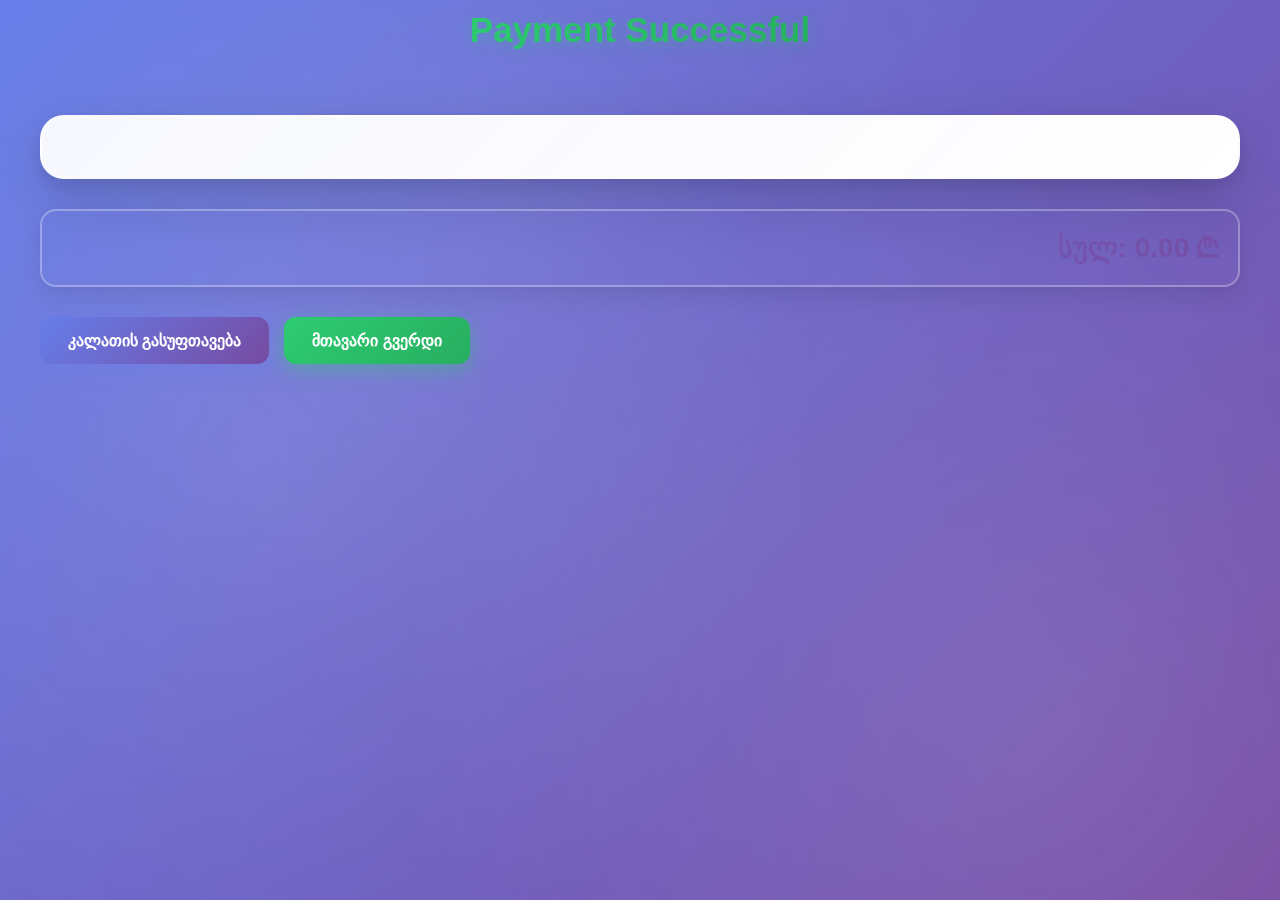
<file: cart.html>
<!DOCTYPE html>
<html lang="ka">

<head>
  <meta charset="UTF-8" />
  <meta name="viewport" content="width=device-width, initial-scale=1.0" />
  <title>კალათა</title>
  <style>
    html,
    body {
      height: 100%;
      min-height: 100vh;
      margin: 0;
      padding: 0;
    }

    body {
      font-family: "Segoe UI", Tahoma, Geneva, Verdana, sans-serif;
      color: #333;
      background: linear-gradient(135deg,
          #667eea 0%,
          #764ba2 25%,
          #f093fb 50%,
          #4facfe 75%,
          #00f2fe 100%);
      background-size: 400% 400%;
      animation: gradientShift 15s ease infinite;
      position: relative;
    }

    body::before {
      content: '';
      position: fixed;
      top: 0;
      left: 0;
      width: 100%;
      height: 100%;
      background:
        radial-gradient(circle at 20% 50%, rgba(255, 255, 255, 0.1) 0%, transparent 50%),
        radial-gradient(circle at 80% 80%, rgba(255, 255, 255, 0.1) 0%, transparent 50%),
        radial-gradient(circle at 40% 20%, rgba(255, 255, 255, 0.05) 0%, transparent 50%);
      pointer-events: none;
      z-index: 0;
    }

    body>* {
      position: relative;
      z-index: 1;
    }

    @keyframes gradientShift {
      0% {
        background-position: 0% 50%;
      }

      50% {
        background-position: 100% 50%;
      }

      100% {
        background-position: 0% 50%;
      }
    }


    .container {
      max-width: 1200px;
      margin: 0 auto;
      padding: 30px 20px;
      position: relative;
      z-index: 1;
    }

    header {
      background: linear-gradient(135deg, rgba(102, 126, 234, 0.95) 0%, rgba(118, 75, 162, 0.95) 100%);
      color: white;
      padding: 40px 20px;
      text-align: center;
      margin: 30px auto;
      max-width: 1200px;
      border-radius: 24px;
      box-shadow: 0 20px 60px rgba(102, 126, 234, 0.4), 0 8px 20px rgba(0, 0, 0, 0.2);
      backdrop-filter: blur(10px);
      border: 2px solid rgba(255, 255, 255, 0.2);
      position: relative;
      overflow: hidden;
    }

    header::before {
      content: '';
      position: absolute;
      top: -50%;
      left: -50%;
      width: 200%;
      height: 200%;
      background: radial-gradient(circle, rgba(255, 255, 255, 0.1) 0%, transparent 70%);
      animation: shimmer 3s ease-in-out infinite;
    }

    @keyframes shimmer {

      0%,
      100% {
        transform: translate(-50%, -50%) rotate(0deg);
      }

      50% {
        transform: translate(-50%, -50%) rotate(180deg);
      }
    }

    header h1 {
      margin: 0 0 15px 0;
      font-size: 2.2em;
      font-weight: 800;
      text-shadow: 0 4px 15px rgba(0, 0, 0, 0.3);
      position: relative;
      z-index: 1;
    }

    header p {
      position: relative;
      z-index: 1;
      font-size: 1.1em;
      opacity: 0.95;
    }

    .cart-container {
      background: linear-gradient(135deg, rgba(255, 255, 255, 0.95) 0%, rgba(255, 255, 255, 1) 100%);
      border-radius: 24px;
      padding: 30px;
      box-shadow: 0 20px 60px rgba(0, 0, 0, 0.15), 0 8px 20px rgba(0, 0, 0, 0.1);
      margin-bottom: 30px;
      backdrop-filter: blur(10px);
      border: 2px solid rgba(255, 255, 255, 0.3);
    }

    .cart-item {
      background: linear-gradient(135deg, #ffffff 0%, #f8f9fa 100%);
      border: 2px solid transparent;
      border-radius: 16px;
      padding: 20px;
      margin-bottom: 20px;
      box-shadow: 0 8px 25px rgba(0, 0, 0, 0.1);
      display: flex;
      justify-content: space-between;
      align-items: center;
      transition: all 0.4s cubic-bezier(0.175, 0.885, 0.32, 1.275);
      position: relative;
      overflow: hidden;
    }

    .cart-item::before {
      content: '';
      position: absolute;
      left: 0;
      top: 0;
      bottom: 0;
      width: 5px;
      background: linear-gradient(135deg, #2ecc71 0%, #27ae60 100%);
      transition: width 0.3s ease;
    }

    .cart-item:hover {
      transform: translateX(8px) translateY(-4px);
      box-shadow: 0 15px 40px rgba(102, 126, 234, 0.3);
      border-color: rgba(102, 126, 234, 0.3);
    }

    .cart-item:hover::before {
      width: 8px;
    }

    .cart-item-details {
      flex-grow: 1;
    }

    .cart-item p {
      margin: 5px 0;
      font-size: 16px;
    }

    .product-name {
      font-weight: 700;
      font-size: 20px;
      background: linear-gradient(135deg, #667eea 0%, #764ba2 100%);
      -webkit-background-clip: text;
      -webkit-text-fill-color: transparent;
      background-clip: text;
      margin-bottom: 8px;
    }

    .quantity {
      color: #666;
      font-size: 16px;
      font-weight: 500;
    }

    .price {
      font-weight: 800;
      font-size: 20px;
      background: linear-gradient(135deg, #2ecc71 0%, #27ae60 100%);
      -webkit-background-clip: text;
      -webkit-text-fill-color: transparent;
      background-clip: text;
    }

    .total {
      font-size: 28px;
      font-weight: 800;
      text-align: right;
      margin: 30px 0;
      background: linear-gradient(135deg, #667eea 0%, #764ba2 100%);
      -webkit-background-clip: text;
      -webkit-text-fill-color: transparent;
      background-clip: text;
      padding: 20px;
      background-color: rgba(255, 255, 255, 0.9);
      border-radius: 16px;
      box-shadow: 0 8px 25px rgba(0, 0, 0, 0.1);
      backdrop-filter: blur(10px);
      border: 2px solid rgba(255, 255, 255, 0.3);
    }

    .button-container {
      display: flex;
      gap: 15px;
      margin-top: 30px;
    }

    button,
    .button {
      padding: 14px 28px;
      border: none;
      border-radius: 12px;
      cursor: pointer;
      font-size: 16px;
      font-weight: 700;
      transition: all 0.3s cubic-bezier(0.175, 0.885, 0.32, 1.275);
      text-decoration: none;
      display: inline-block;
      text-align: center;
      position: relative;
      overflow: hidden;
    }

    button::before,
    .button::before {
      content: '';
      position: absolute;
      top: 50%;
      left: 50%;
      width: 0;
      height: 0;
      border-radius: 50%;
      background: rgba(255, 255, 255, 0.3);
      transform: translate(-50%, -50%);
      transition: width 0.6s, height 0.6s;
    }

    button:hover::before,
    .button:hover::before {
      width: 300px;
      height: 300px;
    }

    button:hover,
    .button:hover {
      transform: translateY(-3px);
      box-shadow: 0 8px 25px rgba(0, 0, 0, 0.2);
    }

    .primary-button {
      background: linear-gradient(135deg, #2ecc71 0%, #27ae60 100%);
      color: white;
      box-shadow: 0 6px 20px rgba(46, 204, 113, 0.4);
    }

    .primary-button:hover {
      box-shadow: 0 10px 30px rgba(46, 204, 113, 0.5);
    }

    .secondary-button {
      background: linear-gradient(135deg, #667eea 0%, #764ba2 100%);
      color: white;
      box-shadow: 0 6px 20px rgba(102, 126, 234, 0.4);
    }

    .secondary-button:hover {
      box-shadow: 0 10px 30px rgba(102, 126, 234, 0.5);
    }

    .delete-btn {
      background: linear-gradient(135deg, #ff5252 0%, #e04747 100%);
      color: white;
      padding: 10px 20px;
      border-radius: 10px;
      margin-left: 10px;
      font-weight: 700;
      box-shadow: 0 4px 15px rgba(255, 82, 82, 0.4);
      transition: all 0.3s cubic-bezier(0.175, 0.885, 0.32, 1.275);
    }

    .delete-btn:hover {
      transform: translateY(-2px);
      box-shadow: 0 6px 20px rgba(255, 82, 82, 0.5);
    }

    .empty-cart {
      text-align: center;
      padding: 40px 0;
      color: #888;
      font-size: 18px;
    }

    @media (max-width: 768px) {
      .cart-item {
        flex-direction: column;
        align-items: flex-start;
      }

      .delete-btn {
        margin-top: 10px;
        margin-left: 0;
        align-self: flex-end;
      }


    }

    .Successful-icon {
      display: flex;
      justify-content: center;
      align-items: center;
    }

    .Successful-icon div {
      text-align: center;
    }

    .Successful-icon img {
      width: 100px;
      height: 100px;
      margin: auto;
    }

    .success-text {
      margin-top: 10px;
      font-size: 35px;
      font-weight: 800;
      background: linear-gradient(135deg, #2ecc71 0%, #27ae60 100%);
      -webkit-background-clip: text;
      -webkit-text-fill-color: transparent;
      background-clip: text;
      text-shadow: 0 4px 15px rgba(46, 204, 113, 0.3);
    }

    .cart-item-details {
      display: flex;
      align-items: center;
      gap: 15px;
      margin-bottom: 10px;
    }

    .product-image {
      width: 120px;
      height: 120px;
      object-fit: cover;
      border-radius: 16px;
      flex-shrink: 0;
      border: 3px solid transparent;
      background: linear-gradient(135deg, #667eea 0%, #764ba2 100%);
      padding: 3px;
      box-shadow: 0 8px 20px rgba(0, 0, 0, 0.15);
      transition: all 0.3s ease;
    }

    .cart-item:hover .product-image {
      transform: scale(1.05) rotate(2deg);
      box-shadow: 0 12px 30px rgba(102, 126, 234, 0.3);
    }

    .cart-item-text p {
      margin: 4px 0;
      font-size: 16px;
    }

    #deliveryTimeDisplay {
      font-size: 21px;
    }
  </style>

</head>

<body>


  </header>
  <div class="Successful-icon">
    <div>
      <p class="success-text">Payment Successful</p>
    </div>
  </div>
  <div class="container">
    <div class="cart-container" id="cart-container"></div>
    <p class="total" id="cart-total">სულ: 0.00 ₾</p>

    <div class="button-container">
      <button id="clear-cart-btn" class="secondary-button">
        კალათის გასუფთავება
      </button>
      <a href="./index.html" class="primary-button button">მთავარი გვერდი</a>
    </div>
  </div>

  <script src="cart.js"></script>
</body>

</html>
</file>
